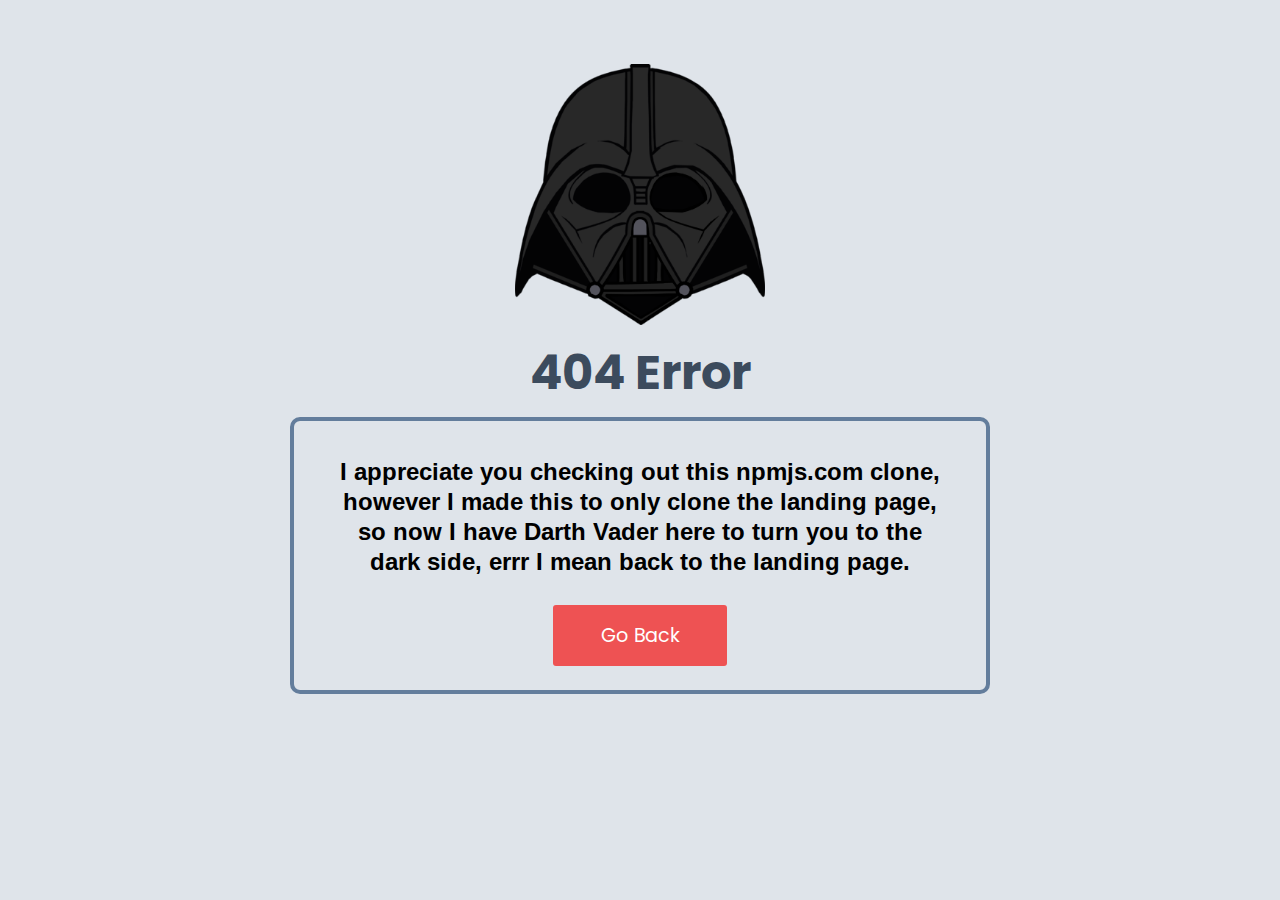
<file: sorry.html>
<!DOCTYPE html>
<html lang="en">
  <head>
    <meta charset="UTF-8" />
    <meta name="viewport" content="width=device-width, initial-scale=1.0" />
    <meta http-equiv="X-UA-Compatible" content="ie=edge" />
    <title>npm clone | 404 Error</title>
    <link rel="shortcut icon" type="image/png" href="images/favicon.png" />
    <link rel="stylesheet" href="styles.css" />
  </head>
  <body class="sorry-body">
    <div class="sorry-container">
      <div>
        <img src="./images/vader.png" alt="dark-side" />
      </div>
      <div>
        <h1>404 Error</h1>
        <div>
          <h2>
            I appreciate you checking out this npmjs.com clone, however I made
            this to <span>only</span> clone the <span>landing</span> page, so
            now I have Darth Vader here to turn you to the dark side, errr I
            mean back to the landing page.
          </h2>
          <a href="/index.html">Go Back</a>
        </div>
      </div>
    </div>
  </body>
</html>
</file>
<file: styles.css>
/* Font Imports */
@import url('https://fonts.googleapis.com/css?family=Arimo:400,700|Poppins:300,400,700&display=swap');
@import url('https://fonts.googleapis.com/css?family=Fira+Mono&display=swap');

:root {
  --poppins: 'Poppins', sans-serif;
  --fira: 'Fira Mono', monospace;
  --arimo: 'Arimo', sans-serif;
}

/* Navbar Styles */
body {
  margin: 0;
  padding: 0;
}

.nav {
  width: 100%;
  border-bottom: 1px solid lightgray;
}

.nav i {
  margin-right: 1rem;
  margin-left: 0.5rem;
}

.nav__acronym:hover,
.nav i:hover {
  color: rgba(0, 0, 0, 0.5);
}

.nav__acronym:hover {
  cursor: pointer;
}

.nav i:hover {
  cursor: crosshair;
}

.nav > div {
  display: flex;
  justify-content: space-between;
  align-items: center;
  max-width: 1200px;
  width: 100%;
  margin: 0 auto;
  font-family: var(--poppins);
  font-size: 0.9rem;
  white-space: nowrap;
}

.nav__list {
  display: flex;
  list-style-type: none;
}

.nav__list li {
  margin: auto 1rem;
  cursor: pointer;
}

.nav__list li:hover {
  color: rgba(0, 0, 0, 0.5);
}

.nav__list a {
  text-decoration: none;
  color: inherit;
}

/* Search-bar Styles */
.search-div {
  margin: 1rem auto;
}

.search-div > div {
  display: flex;
  justify-content: space-between;
  align-items: center;
  max-width: 1200px;
  margin: 0 auto;
  font-family: var(--poppins);
  font-size: 0.9rem;
  white-space: nowrap;
}

.search-div__logo {
  width: 85px;
  padding-top: 0.2rem;
}

.search-div div:nth-child(2) {
  flex-grow: 2;
  margin: auto 1rem;
}

.search-div__form {
  display: flex;
  background: rgb(233, 232, 232);
}

.search-div__form div:nth-child(1) {
  padding: 1rem 0.5rem 1rem 1rem;
  background: rgb(233, 232, 232);
}

.search-div__form div:nth-child(2) {
  flex: 1;
  margin: auto 0;
}

.search-div__form div:nth-child(3) {
  flex: 0 0 auto;
}

.search-div__searchbar {
  width: 100%;
  font-family: var(--fira);
  font-size: 0.9rem;
  padding: 0.8rem 0 0.8rem 0.8rem;
  background: rgb(233, 232, 232);
  border: none;
}

.search-div__searchbar:focus {
  outline-color: #5085f8d5;
  outline-width: 5px;
}

.search-div__button {
  text-decoration: none;
  color: inherit;
  padding: 1rem 2rem;
  box-sizing: border-box;
}

.search-div__button--border {
  border: 1px solid lightgray;
}

.search-div__button--search {
  font-family: var(--poppins);
  font-size: 0.9rem;
  font-weight: bold;
  background-color: #000;
  color: white;
  border: none;
}

/* Header Styles */
.header-div {
  background-image: url(./images/header.png);
  background-size: cover;
  color: white;
}

.header-div__container {
  max-width: 550px;
  margin: 0 auto;
  text-align: center;
}

.header-div h1 {
  font-family: var(--poppins);
  font-size: 4.4rem;
  letter-spacing: 0.1rem;
  margin: 0;
  padding: 5.6rem 0 3rem;
}
.header-div h2 {
  font-family: var(--poppins);
  font-size: 2rem;
  margin: 2rem 0;
  line-height: 2.7rem;
}

.header-div p {
  font-family: var(--arimo);
}

.header-div__button-div {
  padding-bottom: 2rem;
}

.header-div__button {
  display: inline-block;
  font-family: var(--poppins);
  text-decoration: none;
  color: inherit;
  padding: 1.2rem 2.5rem;
  margin: 2.5rem 1rem;
  box-sizing: border-box;
  font-weight: bold;
}

.header-div__button--red {
  background: #c12127;
  border-bottom: 5px solid #fa8717;
}

.header-div__button--purple {
  background: #e81aa8;
  border-bottom: 5px solid #b30ad2;
}

/* Details Styling */
.detail-div > div:nth-child(1) {
  text-align: center;
  margin: 4rem auto;
  max-width: 510px;
}

.details__blob-image {
  width: 130px;
}

.detail-div h2 {
  font-family: var(--poppins);
  font-size: 1.8rem;
  line-height: 2.5rem;
  letter-spacing: 1.1px;
  color: #333333;
}

.detail-div p {
  font-family: var(--arimo);
  font-weight: light;
  line-height: 1.3rem;
  color: #333333;
}

.detail-div__card-div {
  display: flex;
  justify-content: center;
  text-align: left;
  margin: 5rem auto;
}

.detail-div__card-item {
  width: 14em;
  margin: 0 0.5rem;
}

.detail-div__card-div > div > div {
  padding: 0.5rem 0;
  font-family: var(--poppins);
  color: #333333;
}

.detail-div__card-div div > div p {
  font-family: var(--arimo);
  font-size: 0.9rem;
  margin: 2rem auto;
  min-height: 120px;
}

.detail-div__card-div div > div a {
  text-decoration: none;
  color: #000;
  font-weight: bold;
  text-align: center;
  border: 1px solid black;
  padding: 0.7rem 3rem;
  border-radius: 50px;
  text-transform: uppercase;
  letter-spacing: 1.2px;
}

/* Banner styling */
.banner-div {
  background-image: url(./images/banner.png);
  background-size: cover;
  color: white;
  text-align: center;
}

.banner-div > div {
  max-width: 500px;
  padding: 3rem;
  margin: 0 auto;
}

.banner-div h2 {
  font-family: var(--poppins);
  font-size: 2.8rem;
}

.banner-div p {
  font-family: var(--arimo);
  font-size: 1rem;
  padding-bottom: 1rem;
}

/* Companies Styling */
.companies-div > div {
  max-width: 520px;
  width: 100%;
  margin: 5rem auto;
}

.companies-div > div h2 {
  font-family: var(--poppins);
  font-size: 2.2rem;
  color: #333333;
  text-align: center;
}

.companies-div__image {
  display: block;
  width: 100%;
}

/* Footer Styling */
.footer-div {
  border-top: 1px solid lightgray;
}

.footer-div__container {
  display: flex;
  justify-content: center;
  flex-wrap: wrap;
  margin: 3rem 0;
  padding-left: 3rem;
}

.footer-div__item {
  width: 22%;
  font-family: var(--poppins);
  color: #333333;
}

.footer-div__item h4 {
  letter-spacing: 1.5px;
}

.footer-div__item ul {
  list-style-type: none;
  padding: 0;
}

.footer-div__container li {
  margin: 1rem auto;
}
.footer-div__container a {
  text-decoration: none;
  color: inherit;
}

/* Sorry 404 Page */
.sorry-body {
  background: #dfe4ea;
}
.sorry-container {
  max-width: 700px;
  text-align: center;
  margin: 4rem auto 0;
}

.sorry-container img {
  width: 250px;
}

.sorry-container h1 {
  font-family: var(--poppins);
  font-size: 3rem;
  color: #3c4b5d;
  margin: 0.5rem auto;
}

.sorry-body div:nth-child(2) > div {
  border: 4px solid #637d9c;
  border-radius: 10px;
  padding: 1rem 2.5rem;
}

.sorry-container h2 {
  font-family: var(--arimo);
}

.sorry-container a {
  display: inline-block;
  text-decoration: none;
  margin: 0.5rem auto;
  font-size: 1.2rem;
  padding: 1rem 3rem;
  background: #ee5253;
  color: white;
  border: none;
  border-radius: 3px;
  cursor: pointer;
  font-family: var(--poppins);
}

/* Media Query Styling */
@media (max-width: 970px) {
  .header-div h2 {
    font-size: 1.5rem;
    margin: 1rem auto;
  }
  .detail-div__card-div {
    flex-wrap: wrap;
  }

  .detail-div__card-item {
    width: 14rem;
    margin: auto 3rem;
  }

  .detail-div__card-div > div {
    margin: 1.2rem 0;
  }

  .detail-div__card-div div > div p {
    min-height: 130px;
  }

  .banner-div h2 {
    font-size: 2rem;
  }

  .companies-div > div h2 {
    font-size: 1.6rem;
    margin: inherit 2.2rem;
  }
}

@media (max-width: 690px) {
  .nav > div > div:nth-child(1) {
    display: none;
  }

  .nav > div div:nth-child(2) {
    margin: 0 auto;
  }

  .nav__list {
    padding: 0;
  }

  .search-div div {
    flex-wrap: wrap;
  }

  .search-div > div > div:nth-child(1) {
    order: 1;
    margin-left: 1rem;
  }

  .search-div > div > div:nth-child(2) {
    order: 3;
  }

  .search-div > div > div:nth-child(3) {
    order: 2;
    margin-right: 1rem;
  }
  .detail-div__card-item {
    width: 14em;
    margin: auto 0;
  }

  .detail-div__card-div div > div p {
    min-height: 130px;
  }

  .footer-div__container {
    justify-content: flex-start;
  }

  .footer-div__item {
    width: 50%;
  }

  .sorry-container {
    width: 400px;
    margin: 2rem auto 0;
  }

  .sorry-container img {
    width: 200px;
  }

  .sorry-container h1 {
    font-size: 2.2rem;
  }

  .sorry-body div:nth-child(2) > div {
    padding: 1rem 2rem;
  }

  .sorry-container h2 {
    font-family: var(--arimo);
    font-size: 1.2rem;
  }

  .sorry-container a {
    margin: 0.5rem auto;
    font-size: 0.9rem;
    padding: 1rem 4rem;
  }
}

@media (max-width: 450px) {
  .nav > div {
    width: 100%;
    font-size: 0.7rem;
  }

  .nav__list li {
    margin: auto 0.5rem;
  }

  .detail-div__card-div {
    display: flex;
    justify-content: center;
    text-align: center;
  }
}
</file>
